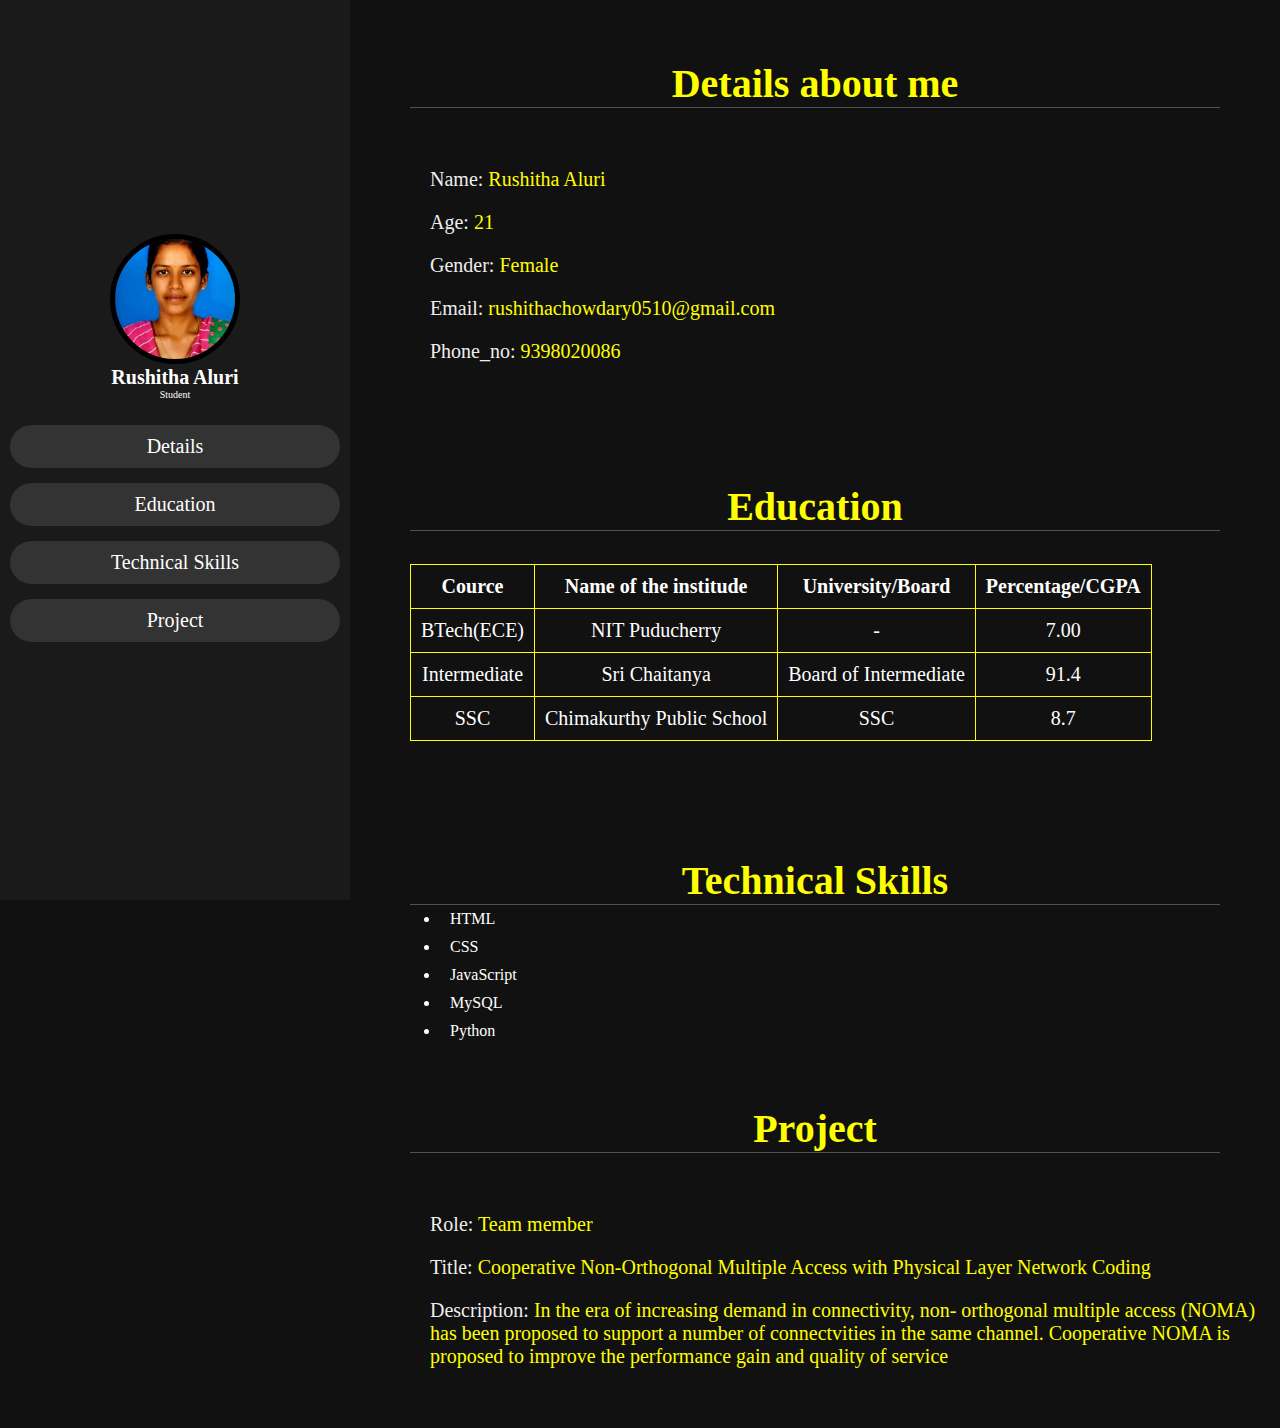
<file: index.html>
<!DOCTYPE html>
<html lang="en">
<head>
    <meta charset="UTF-8"
    <meta name="viewpoint" content="width=device-width, initial-scale=1.0">
       <title>Document</title>
       <link rel="stylesheet" href="sty.css">
       
</head>
<body>
    <header>
       <div class="user">
       <img src="rushi.jpg">
       <h5 class="nm">Rushitha Aluri</h5>
       <p class="jb">Student</p>
       </div>
       <nav class="nv">
          <ul>
             <li><a href="#Details">Details</a></li>
             <li><a href="#Education">Education</a></li>
             <li><a href="#Technical Skills">Technical Skills</a></li>
             <li><a href="#Project">Project</a></li>
          </ul>
       </nav>
    </header>
    <section class="Details" id="Details">
        <h1 class="heading"><span>Details about me</span></h1>
        <div class="Row">
        <div class="det">
             <h3><span>Name: </span>Rushitha Aluri</h3>
             <h3><span>Age: </span>21</h3>
             <h3><span>Gender: </span>Female</h3>
             <h3><span>Email: </span>rushithachowdary0510@gmail.com</h3>
             <h3><span>Phone_no: </span>9398020086</h3>    
        </div>
    </div>
    </section>
<section class="Education" id="Education">
    <h1 class="title"><span>Education</span></h1><br><br><br>
    <table>
        <tr>
            <th>Cource</th>
            <th>Name of the institude</th>
            <th>University/Board</th>
            <th>Percentage/CGPA</th>
        </tr>
        <tr>
            <td>BTech(ECE)</td>
            <td>NIT Puducherry</td>
            <td>-</td>
            <td>7.00</td>
        </tr>
        <tr>
            <td>Intermediate</td>
            <td>Sri Chaitanya</td>
            <td>Board of Intermediate</td>
            <td>91.4</td>
        </tr>
        <tr>
            <td>SSC</td>
            <td>Chimakurthy Public School</td>
            <td>SSC</td>
            <td>8.7</td>
        </tr>
    </table>
</section>
<br><br><br><br><br><br>
<section class="Technical Skills" id="Technical Skills">
    <h1 class="head"><span>Technical Skills</span></h1>
    <div>
    <ul id="lis">
        <li>HTML</li>
        <li>CSS</li>
        <li>JavaScript</li>
        <li>MySQL</li>
        <li>Python</li>
    </ul>
</div>
</section>
<section class="Project" id="Project">
    <h1 class="heading"><span>Project</span></h1>
    <div class="Row">
        <div class="det">
    <h3><span>Role: </span>Team member</h3>
    <h3><span>Title: </span>Cooperative Non-Orthogonal Multiple Access with Physical Layer Network Coding</h3>
    <h3><span>Description: </span>In the era of increasing demand in connectivity, non-       orthogonal multiple access (NOMA) has been proposed to support a number of connectvities in the same channel. Cooperative NOMA is proposed to improve the performance gain and quality of service</h3>
            </div>
</div>
</section>
</body>
</html>
</file>
<file: sty.css>
*{
    padding: 0;
    margin: 0;
    outline: none;
    border: none;
    box-sizing: border-box;
}

html{
    font-size: 62.5%;
    overflow-x: hidden;
}
body{
    background-color: #111;
    overflow: hidden;
    padding-left: 35rem;
}

.heading{
    text-align: center;
    margin: 0 6rem;
    font-size: 4rem;
    padding-top: 6rem;
    border-bottom: .1rem solid #fff4;
    color: #fff;
}

.heading span{
    color: yellow;
}

.title{
    text-align: center;
    margin: 0 6rem;
    font-size: 4rem;
    padding-top: 6rem;
    border-bottom: .1rem solid #fff4;
    color: #fff;
}

.title span{
    color: yellow;
}

.head{
    text-align: center;
    margin: 0 6rem;
    font-size: 4rem;
    padding-top: 5rem;
    border-bottom: .1rem solid #fff4;
    color: #fff;
}
.head span{
    color: yellow;
}
.pro{
    text-align: center;
    margin: 0 6rem;
    font-size: 4rem;
    padding-top: 5rem;
    border-bottom: .1rem solid #fff4;
    color: #fff;
}
.pro span{
    color: yellow;
}
header{
    position:fixed;
    top: 0;
    left: 0;
    z-index: 1000;
    height: 100%;
    width: 35rem;
    background:#1a1a1a;
    display: flex;
    align-items: center;
    justify-content: center;
    flex-flow: column;
    text-align: center;
}

header .user img{
    height: 13rem;
    width: 13rem;
    border-radius: 50%;
    object-fit: cover;
    border: .5rem solid;
}

header .user .nm{
    font-size:2rem;
    color: #fff;
}

header .user .jb{
    font-size:1rem;
    color: #fff;
}

header .nv{
    width: 100%;
}
header .nv ul{
    list-style: none;
    padding: 1rem ;
}

header .nv ul li a{
    display: block;
    padding: 1rem;
    margin: 1.5rem 0;
    background: #333;
    color: #fff;
    font-size: 2rem;
    border-radius: 5rem;
    text-decoration: none;  
}
header .nv ul li a:hover{
    background-color:yellowgreen;
}

.Details .Row{
    display: flex;
    align-items: center;
    justify-content: center;
    flex-wrap: wrap;
    padding: 3rem 0;
}

.Details .Row .det{
    flex: 1 1 48rem;
    padding: 2rem 1rem;
    padding-left: 8rem;
}

.Details .Row .det h3{
    font-size: 2rem;
    color: yellow;
    padding: 1rem 0;
    font-weight: normal;
}

.Details .Row .det h3 span{
    color: #eee;
    padding: 0. 5rem;
}
table,th,td{
    border: 1px solid yellow;
    border-collapse: collapse;
}
td{
    color: white;
    padding: 1rem;
}
th{
    color: white;
    padding: 1rem;
}
table{
    text-align: center;
    margin: 0 6rem;
    font-size: 2rem;
    padding: 1rem;
    border-bottom: .1rem solid #fff4;
    color: #fff;
}
#lis li{
    margin: 0 9rem;
    color: white;
    font-size: medium;
    padding: .5rem 1rem;
}
.Project .Row{
    display: flex;
    align-items: center;
    justify-content: center;
    flex-wrap: wrap;
    padding: 3rem 0;
}

.Project .Row .det{
    flex: 1 1 48rem;
    padding: 2rem 1rem;
    padding-left: 8rem;
}

.Project .Row .det h3{
    font-size: 2rem;
    color: yellow;
    padding: 1rem 0;
    font-weight: normal;
}

.Project .Row .det h3 span{
    color: #eee;
    padding: 0. 5rem;
}
</file>
